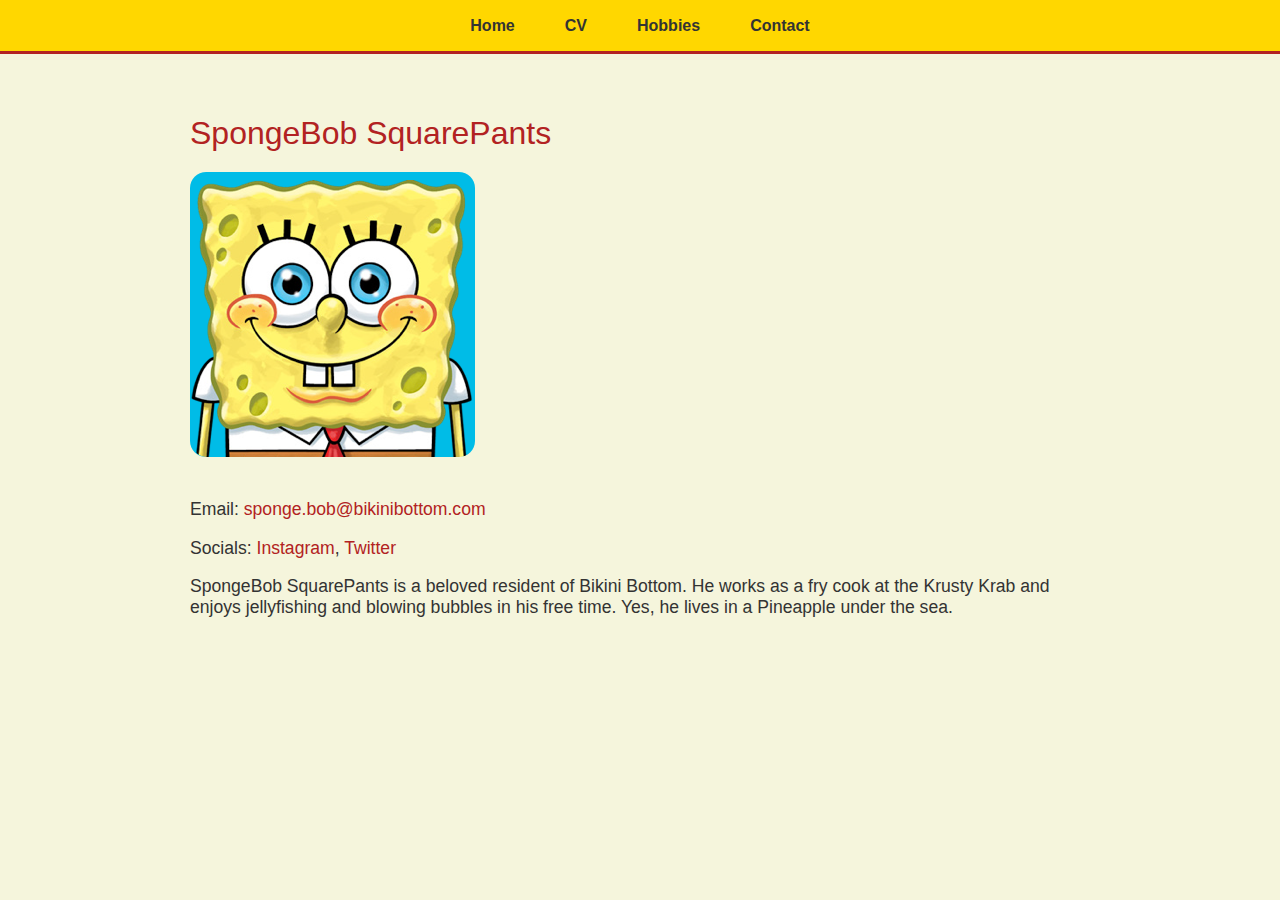
<file: index.html>
<!DOCTYPE html>
<html lang="en">
<head>
  <meta charset="UTF-8">
  <meta name="viewport" content="width=device-width, initial-scale=1.0">
  <link rel="stylesheet" href="style.css">
  <title>SpongeBob SquarePants - Home</title>
</head>
<body>

  <!-- Navigation -->
  <nav>
    <ul>
      <li><a href="index.html">Home</a></li>
      <li><a href="cv.html">CV</a></li>
      <li><a href="hobbies.html">Hobbies</a></li>
      <li><a href="contact.html">Contact</a></li>
    </ul>
  </nav>

  <!-- Site Content -->
  <div class="container">
    <h1>SpongeBob SquarePants</h1>

    <img src="Spongebob.png" alt="SpongeBob SquarePants">

    <p>Email: <a href="mailto:sponge.bob@bikinibottom.com">sponge.bob@bikinibottom.com</a></p>
    <p>Socials: 
      <a href="https://instagram.com/spongebob" target="_blank">Instagram</a>, 
      <a href="https://twitter.com/spongebob" target="_blank">Twitter</a>
    </p>

    <p>SpongeBob SquarePants is a beloved resident of Bikini Bottom. He works as a fry cook at the Krusty Krab and enjoys jellyfishing and blowing bubbles in his free time. Yes, he lives in a Pineapple under the sea.</p>
  </div>

</body>
</html>
</file>
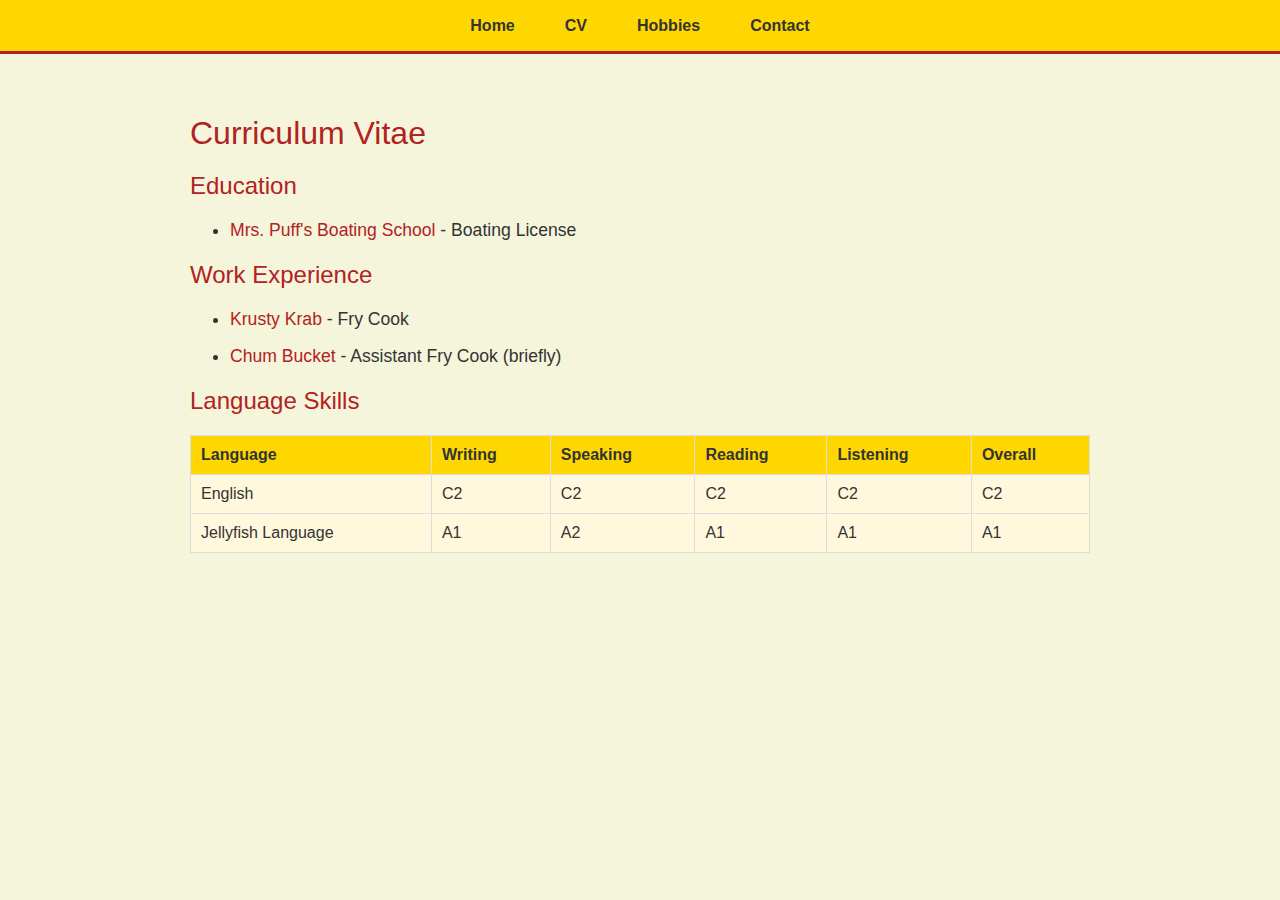
<file: cv.html>
<!DOCTYPE html>
<html lang="en">
<head>
  <meta charset="UTF-8">
  <meta name="viewport" content="width=device-width, initial-scale=1.0">
  <link rel="stylesheet" href="style.css">
  <title>SpongeBob SquarePants - CV</title>
</head>
<body>

  <!-- Navigation -->
  <nav>
    <ul>
      <li><a href="index.html">Home</a></li>
      <li><a href="cv.html">CV</a></li>
      <li><a href="hobbies.html">Hobbies</a></li>
      <li><a href="contact.html">Contact</a></li>
    </ul>
  </nav>

  <!-- Site Content -->
  <div class="container">
    <h1>Curriculum Vitae</h1>

    <h2>Education</h2>
    <ul>
      <li><a href="https://animation.fandom.com/wiki/Mrs._Puff%27s_Boating_School" target="_blank">Mrs. Puff's Boating School</a> - Boating License</li>
    </ul>

    <h2>Work Experience</h2>
    <ul>
      <li><a href="https://animation.fandom.com/wiki/The_Krusty_Krab" target="_blank">Krusty Krab</a> - Fry Cook</li>
      <li><a href="https://chumbucket.com" target="_blank">Chum Bucket</a> - Assistant Fry Cook (briefly)</li>
    </ul>

    <h2>Language Skills</h2>
    <table>
      <tr>
        <th>Language</th>
        <th>Writing</th>
        <th>Speaking</th>
        <th>Reading</th>
        <th>Listening</th>
        <th>Overall</th>
      </tr>
      <tr>
        <td>English</td>
        <td>C2</td>
        <td>C2</td>
        <td>C2</td>
        <td>C2</td>
        <td>C2</td>
      </tr>
      <tr>
        <td>Jellyfish Language</td>
        <td>A1</td>
        <td>A2</td>
        <td>A1</td>
        <td>A1</td>
        <td>A1</td>
      </tr>
    </table>
  </div>

</body>
</html>
</file>
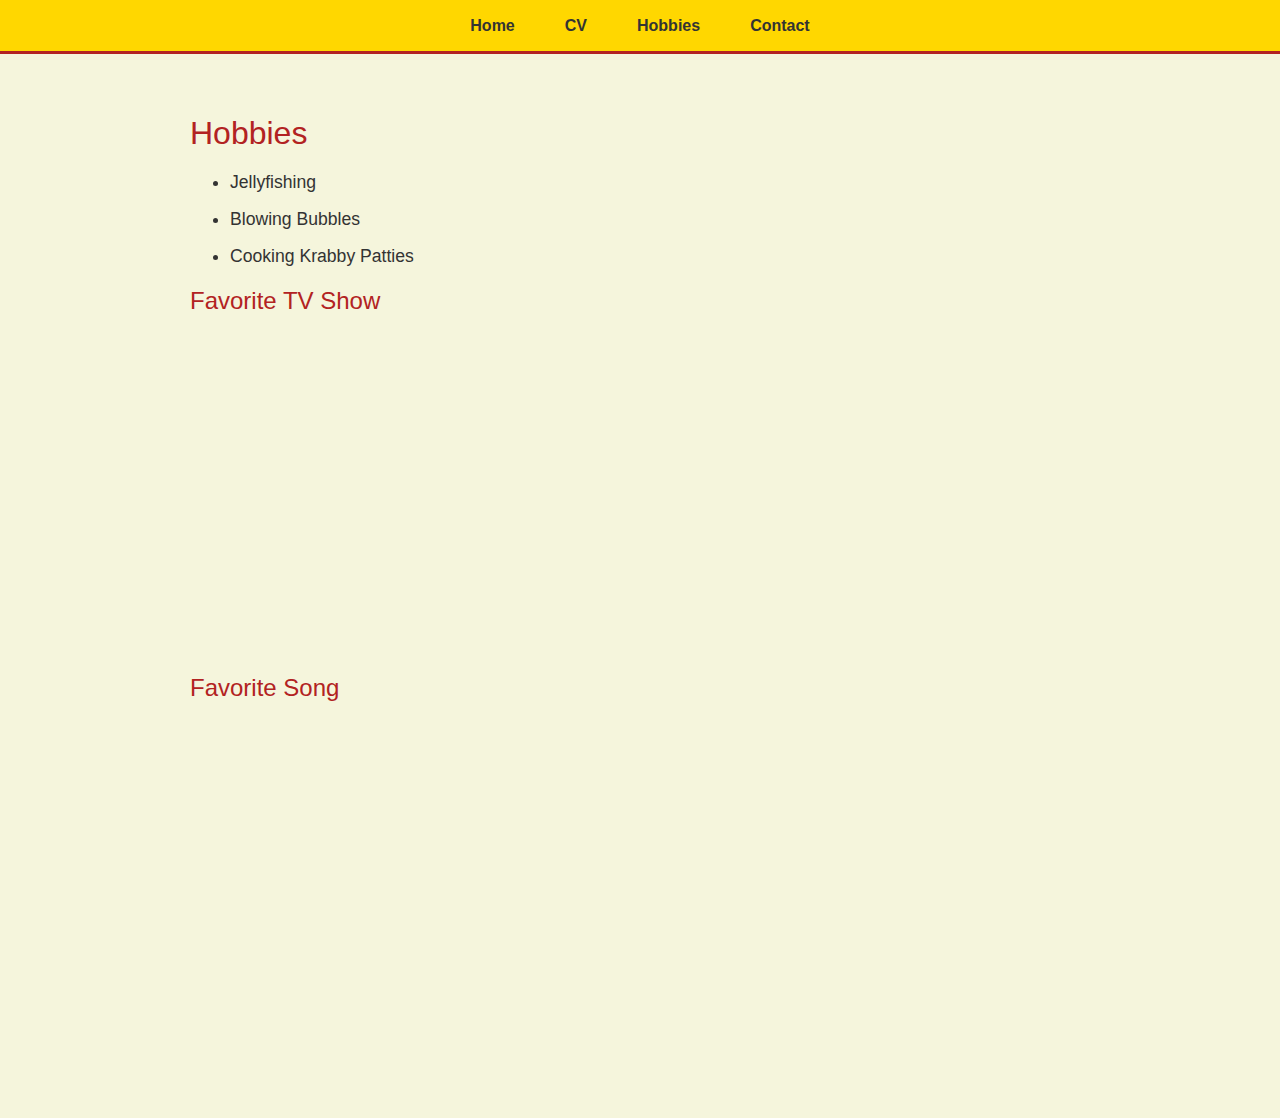
<file: hobbies.html>
<!DOCTYPE html>
<html lang="en">
<head>
  <meta charset="UTF-8">
  <meta name="viewport" content="width=device-width, initial-scale=1.0">
  <link rel="stylesheet" href="style.css">
  <title>SpongeBob SquarePants - Hobbies</title>
</head>
<body>

  <!-- Navigation -->
  <nav>
    <ul>
      <li><a href="index.html">Home</a></li>
      <li><a href="cv.html">CV</a></li>
      <li><a href="hobbies.html">Hobbies</a></li>
      <li><a href="contact.html">Contact</a></li>
    </ul>
  </nav>

  <!-- Site Content -->
  <div class="container">
    <h1>Hobbies</h1>

    <ul>
      <li>Jellyfishing</li>
      <li>Blowing Bubbles</li>
      <li>Cooking Krabby Patties</li>
    </ul>

    <h2>Favorite TV Show</h2>
    <iframe width="560" height="315" src="https://www.youtube.com/embed/0HjtdTFbwFk?si=3TVS-G9gGkzrG2xL" title="YouTube video player" frameborder="0" allow="accelerometer; autoplay; clipboard-write; encrypted-media; gyroscope; picture-in-picture; web-share" referrerpolicy="strict-origin-when-cross-origin" allowfullscreen></iframe>
    <h2>Favorite Song</h2>
    <iframe style="border-radius:12px" src="https://open.spotify.com/embed/track/5uQJVBTGLqo8Yvnxr9bRta?utm_source=generator&theme=0" width="100%" height="352" frameBorder="0" allowfullscreen="" allow="autoplay; clipboard-write; encrypted-media; fullscreen; picture-in-picture" loading="lazy"></iframe>
  </div>

</body>
</html>
</file>
<file: style.css>
body {
    font-family: 'Arial', sans-serif;
    background-color: #f5f5dc; /* Beige */
    color: #333333;
    margin: 0;
    padding: 0;
  }
  
  h1, h2 {
    color: #b22222; /* Red */
    font-weight: 300;
    margin-bottom: 20px;
  }
  
  a {
    color: #b22222; /* Red */
    text-decoration: none;
  }
  
  a:hover {
    color: #ff6347; /* Light Red */
  }
  
  p, li {
    margin-bottom: 1rem;
    font-size: 1.1rem;
  }
  
  /* Navigation Menu Styling*/
  nav {
    background-color: #ffd700; /* Yellow */
    padding: 15px;
    border-bottom: 3px solid #b22222; /* Red */
  }
  
  nav ul {
    display: flex;
    justify-content: center;
    list-style: none;
    padding: 0;
    margin: 0;
  }
  
  nav ul li {
    margin: 0 15px;
  }
  
  nav ul li a {
    padding: 10px;
    color: #333333;
    font-weight: bold;
    font-size: 1rem;
  }
  
  nav ul li a:hover {
    background-color: #b22222;
    color: white;
    border-radius: 5px;
  }
  
  /* Layout Styling */
  .container {
    max-width: 900px;
    margin: 20px auto;
    padding: 20px;
  }
  
  /* Image Styling */
  img {
    max-width: 100%;
    height: auto;
    border-radius: 10px;
    margin-bottom: 20px;
  }
  
  /* Button and Form Styling */
  button, input[type="submit"] {
    background-color: #b22222;
    color: white;
    border: none;
    padding: 10px 20px;
    border-radius: 5px;
    cursor: pointer;
  }
  
  button:hover, input[type="submit"]:hover {
    background-color: #ff6347;
  }
  
  form {
    max-width: 600px;
    margin: 20px auto;
  }
  
  input, textarea, select {
    width: 100%;
    padding: 10px;
    margin-bottom: 15px;
    border: 1px solid #ddd;
    border-radius: 5px;
  }
  
  textarea {
    height: 120px;
  }
  
  label {
    font-weight: bold;
  }
  
  /* Table Styling */
  table {
    width: 100%;
    border-collapse: collapse;
    margin-top: 20px;
  }
  
  table, th, td {
    border: 1px solid #dddddd;
    text-align: left;
    padding: 10px;
  }
  
  th {
    background-color: #ffd700; /* Yellow */
  }
  
  td {
    background-color: #fff8dc; /* Light Beige */
  }
</file>
